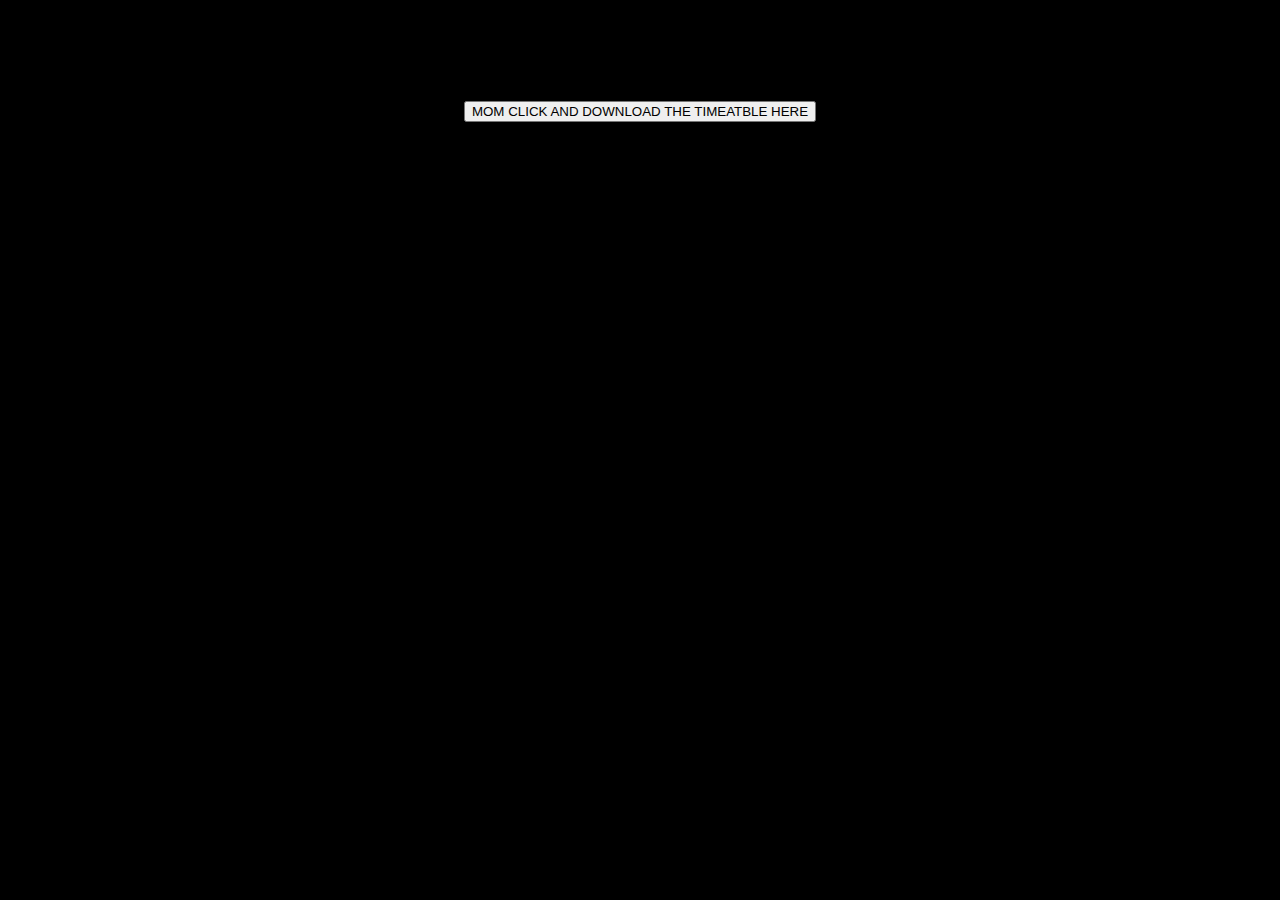
<file: ken.html>
<!DOCTYPE html>
<html lang="en">

<head>
  <meta charset="UTF-8">
  <meta name="viewport" content="width=device-width, initial-scale=1.0">
  <title>Timetable</title>
  <link rel="stylesheet" href="https://stackpath.bootstrapcdn.com/bootstrap/5.0.0-alpha1/css/bootstrap.min.css"
    integrity="sha384-r4NyP46KrjDleawBgD5tp8Y7UzmLA05oM1iAEQ17CSuDqnUK2+k9luXQOfXJCJ4I" crossorigin="anonymous">
  <script src="https://cdn.jsdelivr.net/npm/popper.js@1.16.0/dist/umd/popper.min.js"
    integrity="sha384-Q6E9RHvbIyZFJoft+2mJbHaEWldlvI9IOYy5n3zV9zzTtmI3UksdQRVvoxMfooAo"
    crossorigin="anonymous"></script>
  <script src="https://stackpath.bootstrapcdn.com/bootstrap/5.0.0-alpha1/js/bootstrap.min.js"
    integrity="sha384-oesi62hOLfzrys4LxRF63OJCXdXDipiYWBnvTl9Y9/TRlw5xlKIEHpNyvvDShgf/"
    crossorigin="anonymous"></script>
</head>

<body><br><br>
  <br><br><br>
  <center><a href="timetable.png" download><button class="btn btn-lg btn-primary">MOM CLICK AND DOWNLOAD THE TIMEATBLE HERE</button></a>
  </center>
</body>
<style>
  body {
    background-color: black;
  }

  a {
    text-align: center;
    text-decoration: none;
    font-size: 20px;
    padding-top: 300px;
  }
</style>

</html>
</file>
